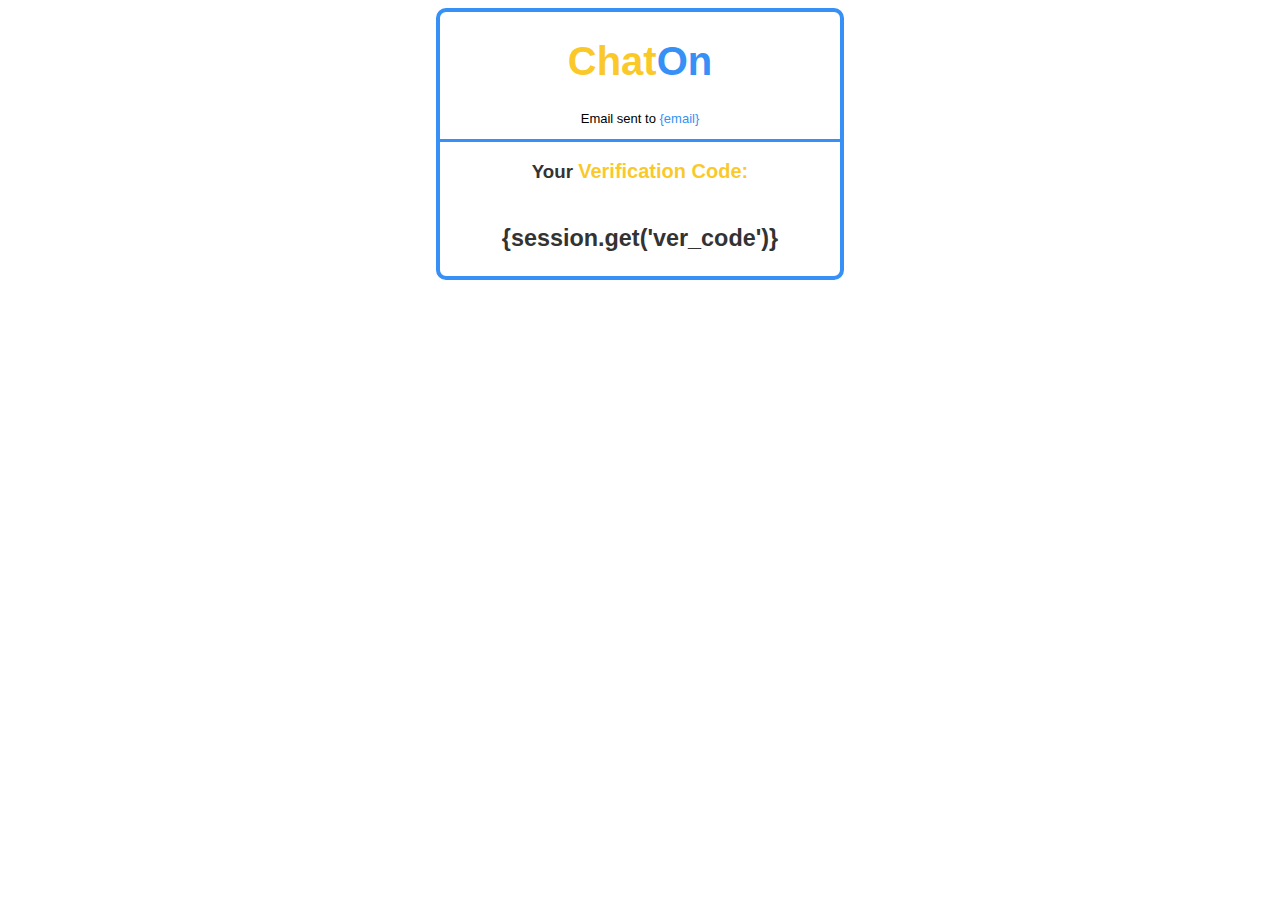
<file: templates/test.html>
<!DOCTYPE html>
<html>
<head>
    <style>
        body {
            font-family: Arial, sans-serif;
            background-color: #ffffff;
        }
        .container {
            display: grid;
            background-color: #ffffff;
            border: 4px solid rgb(54, 144, 246);
            border-radius: 10px;
            width: 400px;
            text-align: center;
        }
        .h {
            grid-column: 1;
            grid-row: 3;
            color: #333;
        }
        .code {
            grid-column: 1;
            grid-row: 4;
            color: #333;
            font-size: 20px;
        }
        h1 {
            grid-column: 1;
            grid-row: 1;
            color: rgba(250, 198, 27, 0.948);
            font-size: 40px;
        }
        span {
            color: #333;
            padding-bottom: 13px;
            text-decoration: none;
            color: rgb(54, 144, 246);
        }
        p {
            grid-column: 1;
            grid-row: 2;
            font-size: 13px;
        }
        .start {
            border-bottom: 3px solid rgb(54, 144, 246);
        }
        .orange {
            font-size: 20px;
            color: rgba(250, 198, 27, 0.948);
        }
    </style>
</head>
<body>
    <center>
        <div class="container">
            <div class="start">
                <h1>Chat<span>On</span></h1>
                <p>Email sent to <span>{email}</span></p>
            </div>
            <div class="h">
                <h3>Your <span class="orange">Verification Code:</span></h3>
            </div>
            <div class="code">
                <h3>{session.get('ver_code')}</h3>
            </div>
        </div>
    </center>
</body>
</html>
</file>
